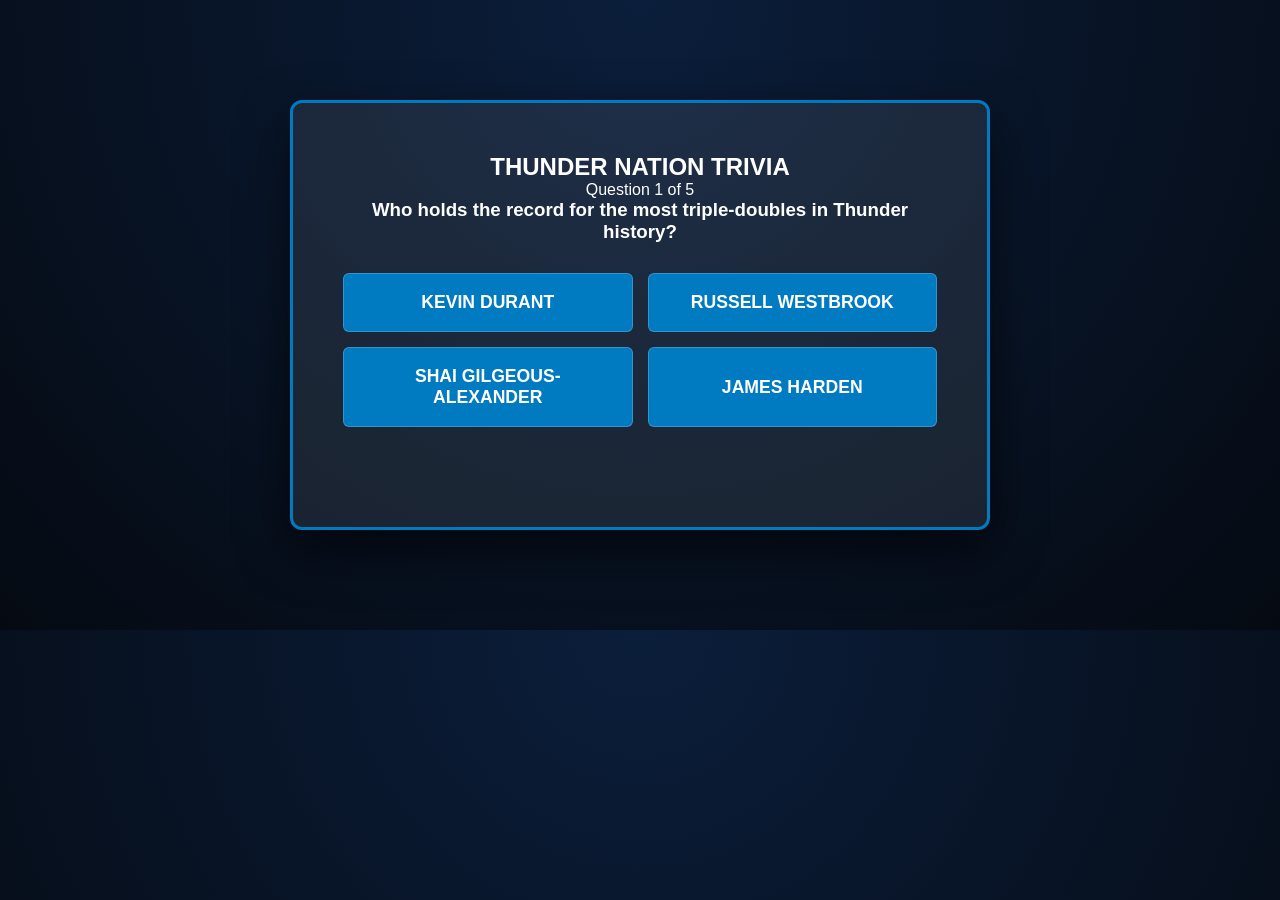
<file: ai.html>
<!DOCTYPE html>
<html lang="en">
<head>
    <meta charset="UTF-8">
    <meta name="viewport" content="width=device-width, initial-scale=1.0">
    <title>OKC Thunder | 2026 Future</title>
    <link rel="stylesheet" href="ai.css">
</head>
<body>

    <div class="app-container" id="game-section">
        <h2 class="section-title">THUNDER NATION TRIVIA</h2>
        <p id="progress">Question 1 of 5</p>
        
        <div class="trivia-ui">
            <h3 id="question-text">Loading question...</h3>
            <div id="answer-options" class="options-grid">
                </div>
            <p id="feedback-msg"></p>
            <div id="score-board" style="display:none;">
                <h4>Final Score: <span id="final-score">0</span>/5</h4>
                <button onclick="resetTrivia()" class="reset-btn">Play Again</button>
            </div>
        </div>
    </div>

    <script>
        const triviaData = [
            {
                q: "Who holds the record for the most triple-doubles in Thunder history?",
                options: ["Kevin Durant", "Russell Westbrook", "Shai Gilgeous-Alexander", "James Harden"],
                correct: 1
            },
            {
                q: "What year did the Thunder reach the NBA Finals?",
                options: ["2010", "2011", "2012", "2014"],
                correct: 2
            },
            {
                q: "Which player was known as the 'Unicorn' before joining the Thunder?",
                options: ["Chet Holmgren", "Steven Adams", "Serge Ibaka", "Aleksej Pokuševski"],
                correct: 0
            },
            {
                q: "In 2024, Shai Gilgeous-Alexander finished in the top 3 for which award?",
                options: ["Rookie of the Year", "Defensive Player of the Year", "Most Valuable Player", "Sixth Man of the Year"],
                correct: 2
            },
            {
                q: "What is the nickname for the Thunder's home arena?",
                options: ["The Peake", "Loud City", "The Blue Zone", "Thunder Alley"],
                correct: 1
            }
        ];

        let currentQuestion = 0;
        let score = 0;

        function loadQuestion() {
            const qData = triviaData[currentQuestion];
            document.getElementById('question-text').textContent = qData.q;
            document.getElementById('progress').textContent = `Question ${currentQuestion + 1} of 5`;
            
            const optionsDiv = document.getElementById('answer-options');
            optionsDiv.innerHTML = '';
            
            qData.options.forEach((opt, index) => {
                const btn = document.createElement('button');
                btn.textContent = opt;
                btn.className = 'trivia-btn';
                btn.onclick = () => checkAnswer(index);
                optionsDiv.appendChild(btn);
            });
        }

        function checkAnswer(choice) {
            const feedback = document.getElementById('feedback-msg');
            if (choice === triviaData[currentQuestion].correct) {
                score++;
                feedback.textContent = "Correct! Swish! 🏀";
                feedback.style.color = "#007AC1";
            } else {
                feedback.textContent = "Airball! Incorrect.";
                feedback.style.color = "#EF3B24";
            }

            setTimeout(() => {
                feedback.textContent = "";
                currentQuestion++;
                if (currentQuestion < triviaData.length) {
                    loadQuestion();
                } else {
                    showResults();
                }
            }, 1500);
        }

        function showResults() {
            document.getElementById('question-text').style.display = 'none';
            document.getElementById('answer-options').style.display = 'none';
            document.getElementById('score-board').style.display = 'block';
            document.getElementById('final-score').textContent = score;
        }

        function resetTrivia() {
            currentQuestion = 0;
            score = 0;
            document.getElementById('question-text').style.display = 'block';
            document.getElementById('answer-options').style.display = 'grid';
            document.getElementById('score-board').style.display = 'none';
            loadQuestion();
        }

        loadQuestion();
    </script>
</body>
</html>
</file>
<file: ai.css>
/* GLOBAL RESET */
* {
    margin: 0;
    padding: 0;
    box-sizing: border-box;
}

/* BACKGROUND STYLE */
body {
    background-color: #050a12 !important; /* Deep Navy */
    background: radial-gradient(circle at top, #0b1e3b 0%, #050a12 100%) !important;
    color: white !important;
    font-family: 'Segoe UI', Tahoma, Geneva, Verdana, sans-serif !important;
    padding: 40px;
}

/* TRIVIA CONTAINER STYLE */
#game-section.app-container {
    max-width: 700px;
    margin: 60px auto;
    background: rgba(255, 255, 255, 0.08);
    padding: 50px;
    border-radius: 12px;
    border: 3px solid #007AC1; /* OKC Blue */
    text-align: center;
    box-shadow: 0 20px 50px rgba(0,0,0,0.6);
}

/* BUTTON STYLES (The Grid) */
.options-grid {
    display: grid;
    grid-template-columns: 1fr 1fr; /* Two buttons per row */
    gap: 15px;
    margin-top: 30px;
}

/* INDIVIDUAL BUTTONS */
button.trivia-btn {
    background-color: #007AC1 !important;
    color: white !important;
    border: 1px solid rgba(255, 255, 255, 0.2);
    padding: 18px;
    font-size: 1.1rem;
    font-weight: bold;
    cursor: pointer;
    border-radius: 6px;
    transition: all 0.3s ease;
    text-transform: uppercase;
}

button.trivia-btn:hover {
    background-color: #EF3B24 !important; /* OKC Orange */
    transform: translateY(-3px);
    box-shadow: 0 5px 15px rgba(239, 59, 36, 0.4);
}

/* FEEDBACK & RESET */
#feedback-msg {
    margin-top: 20px;
    font-size: 1.3rem;
    font-weight: 800;
    height: 30px;
}

.reset-btn {
    margin-top: 25px;
    background: white;
    color: #050a12;
    padding: 12px 30px;
    border-radius: 30px;
    font-weight: bold;
    border: none;
    cursor: pointer;
}
</file>
